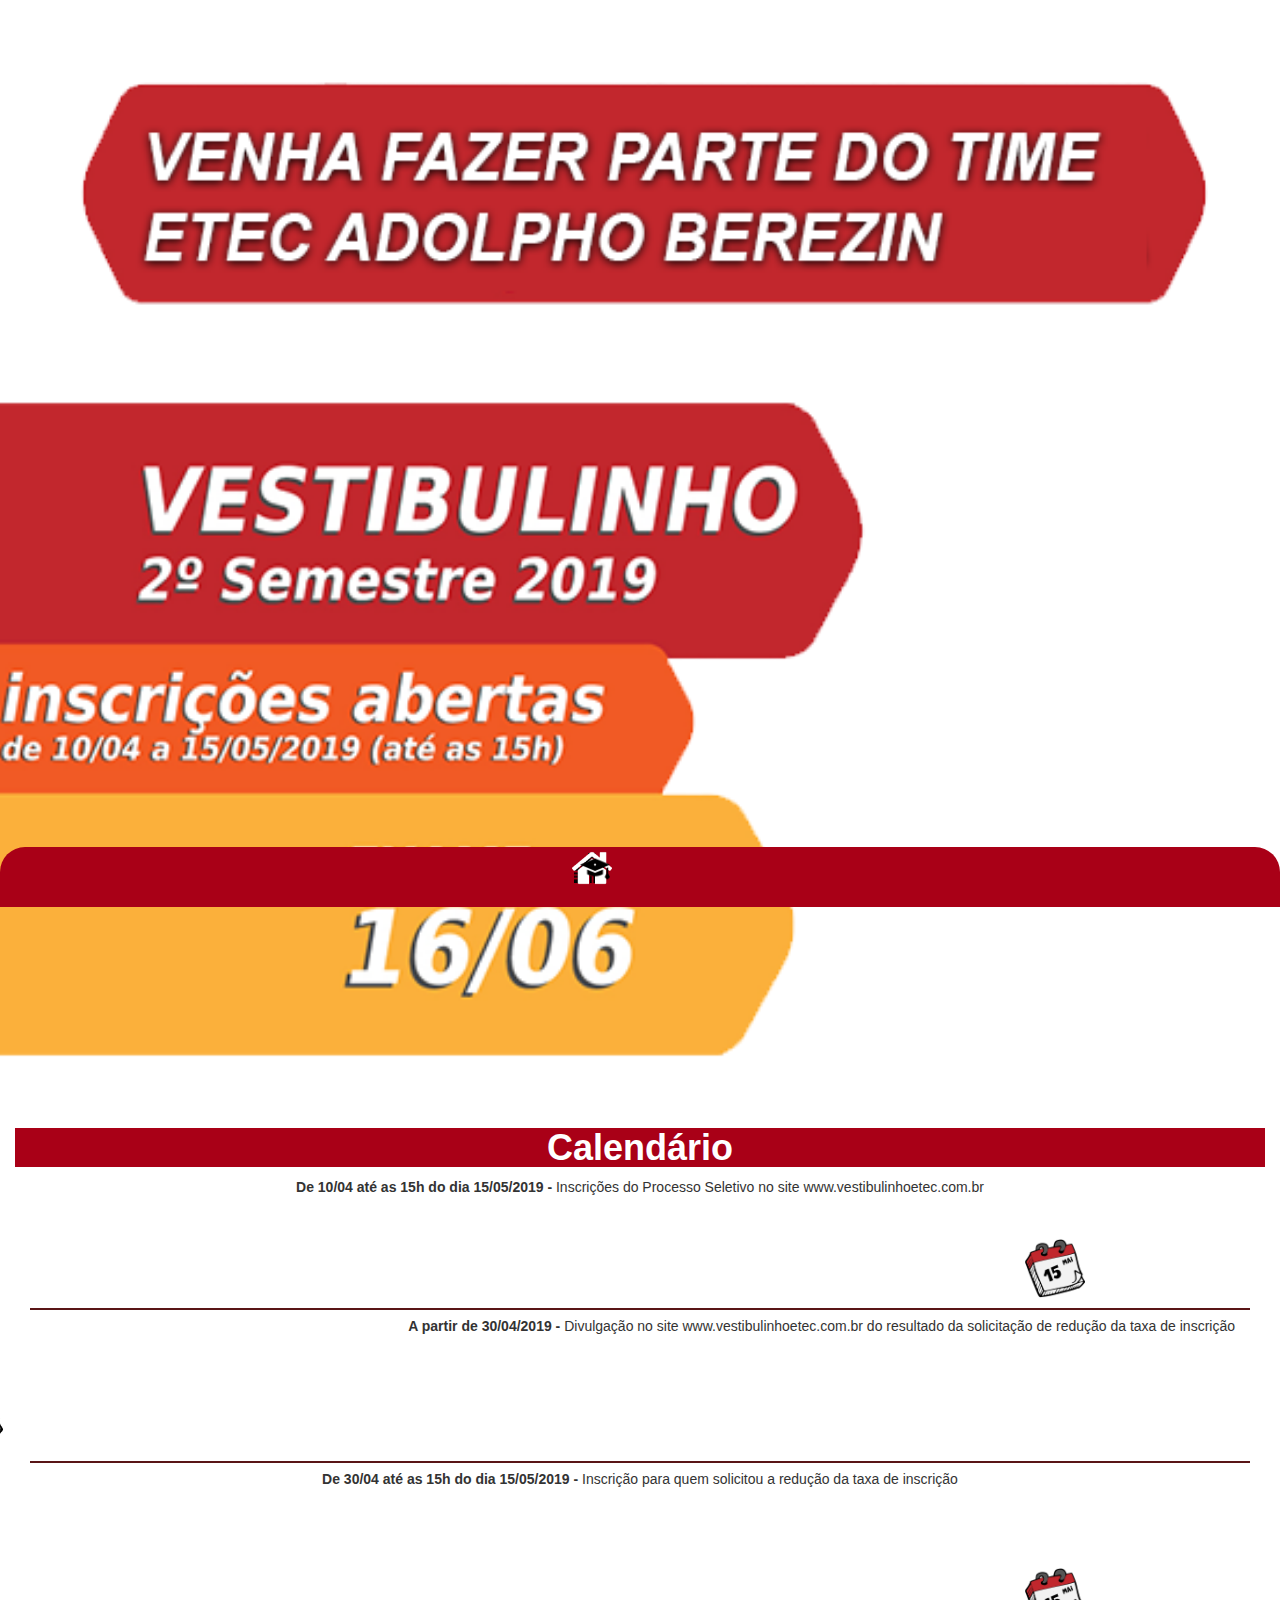
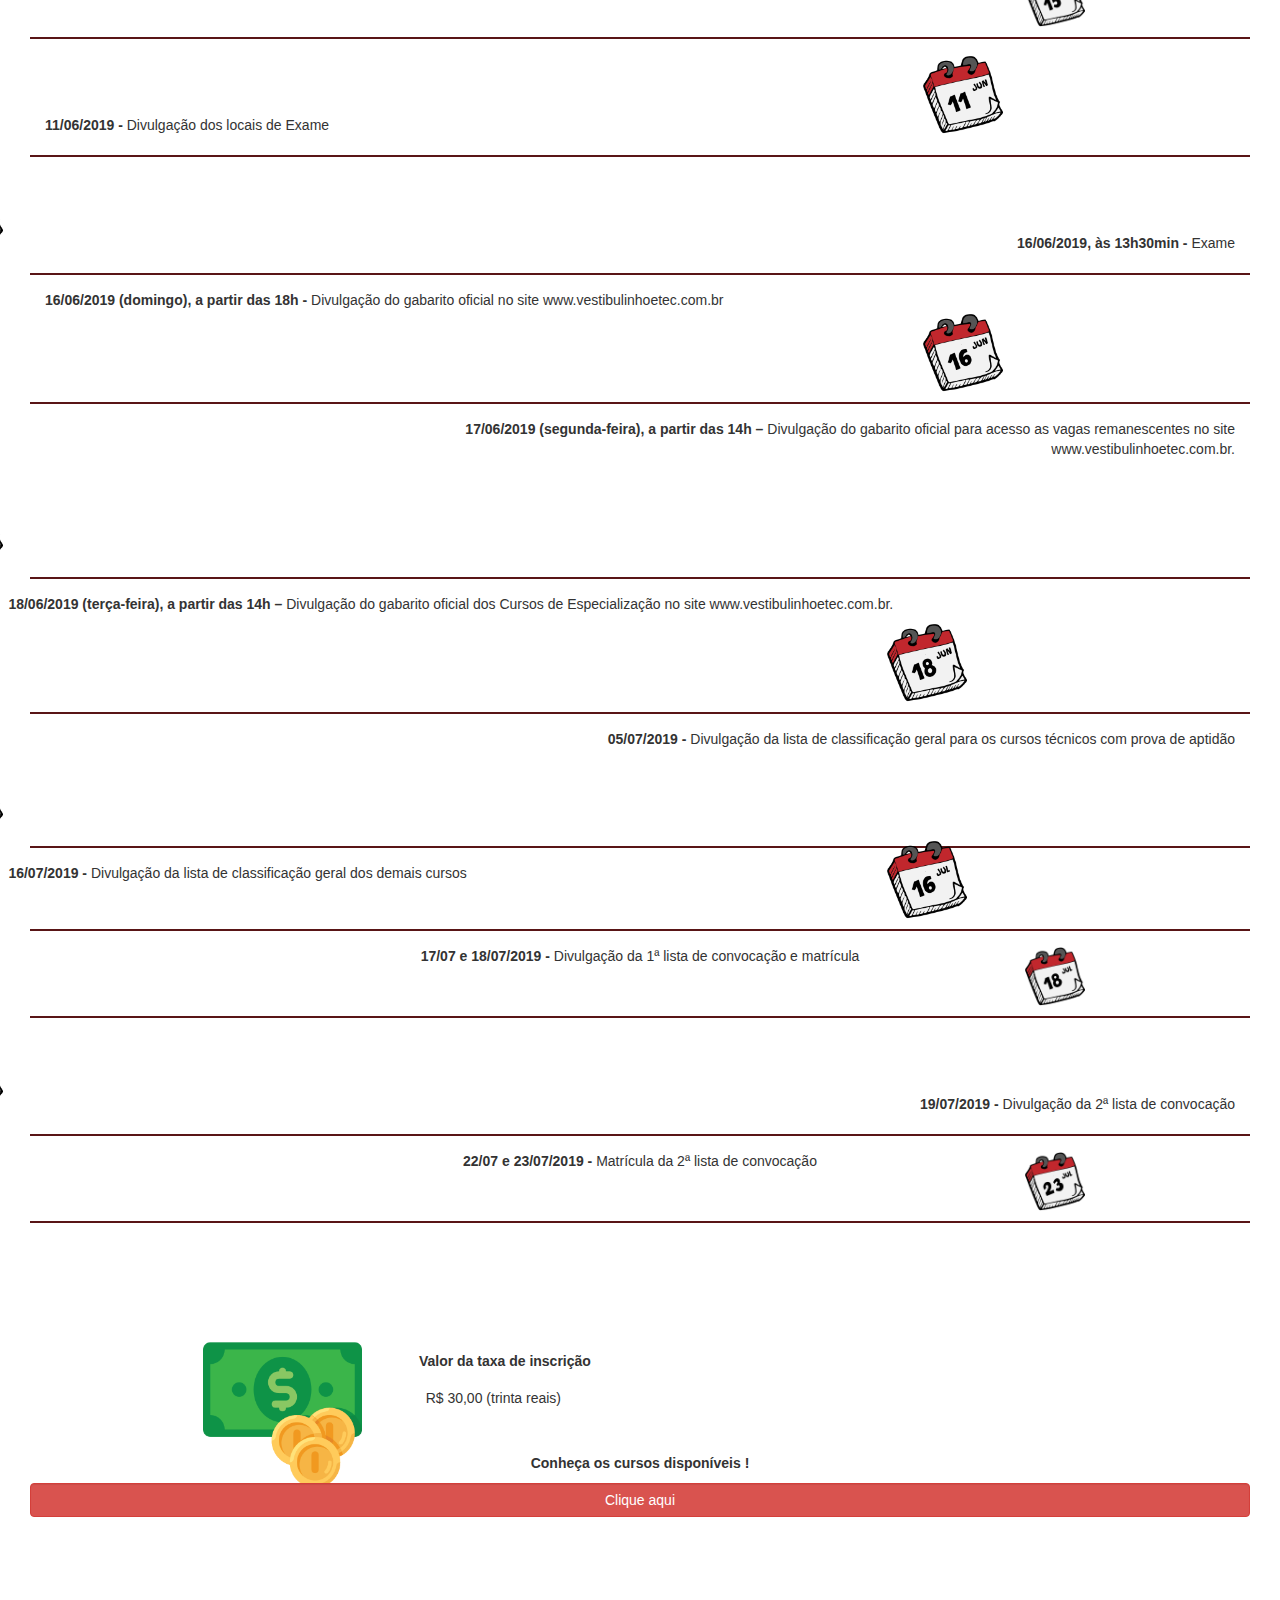
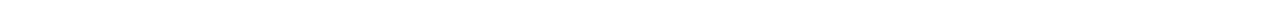
<file: www/index.html>
<!DOCTYPE HTML>
<html>
<head>
  <meta charset="utf-8">
  <meta name="viewport" content="width=device-width, initial-scale=1, maximum-scale=1, user-scalable=no">
  <meta http-equiv="Content-Security-Policy" content="default-src * data: gap: https://ssl.gstatic.com; style-src * 'unsafe-inline'; script-src * 'unsafe-inline' 'unsafe-eval'">
  <script src="components/loader.js"></script>
  <script src="lib/onsenui/js/onsenui.min.js"></script>

  <link rel="stylesheet" href="lib/onsenui/css/onsenui.css">

    <!-- Código Jquery -->
  <script src="components/jquery-3.3.1.min.js"></script>
  <script src="components/comandos.js"></script>

  <link rel="stylesheet" href="components/loader.css">

  <!-- CSS da aplicação -->
  <link rel="stylesheet" href="css/bootstrap.min.css">
  <link rel="stylesheet" href="css/style.css">

</head>
<body>
    <div class="navbar navbar-expand-lg navbar-dark bg-dark fixed-bottom" id="menu" data-container="menu">
      <div class="row">
        <div class="col-xs-12">
          <ul>
            <li><a href="#.html"><img src="imagens/high-school.png" style="width: 30px; margin-top: -2%; margin-left: -11%;" id="liescola"></a></li>
            <li><a href="#.html"><img src="imagens/home.png" style="width: 40px; margin-top: -2%; margin-left: -11%;" id="lihome"></a></li>
            <li><a href="#.html"><img src="imagens/graduation.png" style="width: 30px; margin-top: -2%; margin-left: -11%;" id="licursos"></a></li>
          </ul>
        </div>
      </div>
    </div>

  <div class="container-fluid" id="home">

    <img src="imagens/Banner3.png" style="width: 95%; margin-top: 0%; margin-left: 3%;">
    <img src="imagens/Banner1.png" style="width: 75%; margin-top: -10%; margin-left: -5%;">
    
    <div class="row">
      <div class="col-xs-12">

        <h1 style="text-align: center; font-weight: bold; background-color: #a90017; width: 100%; color: white; margin-top: -5%;">Calendário</h1>

        <div class="col-xs-12">
          <div class="col-xs-2" style="margin-left: -10%; margin-top: 5%;">
            <img src="calendarios/2.png" style="width: 60px;" alt="">
          </div>

          <div class="col-xs-8" style="text-align: center; margin-left: 10%;">
            <p><b>De 10/04 até as 15h do dia 15/05/2019 -</b> Inscrições do Processo Seletivo no site www.vestibulinhoetec.com.br</p>
          </div>

          <div class="col-xs-2" style="margin-left: -3%; margin-top: 5%;">
            <img src="calendarios/3.png" style="width: 60px;" alt="">
          </div>
        </div>
        
        <div class="col-xs-12">
          <hr style="height:2px; border:none; color:#591516; background-color:#591516; margin-top: 10px; margin-bottom: 6px;">
        </div>

        <div class="col-xs-12">
          <div class="col-xs-3" style="margin-left: -10%;">
            <img src="calendarios/13.png" style="width: 80px; margin-top: 20%;" alt="">
          </div>

          <div class="col-xs-9" style="text-align: right; margin-left: 10%;">
            <p><b>A partir de 30/04/2019 -</b> Divulgação no site www.vestibulinhoetec.com.br do resultado da solicitação de redução da taxa de inscrição</p>
          </div>
        </div>

        <div class="col-xs-12">
          <hr style="height:2px; border:none; color:#591516; background-color:#591516; margin-top: 10px; margin-bottom: 6px;">
        </div>

        <div class="col-xs-12">
          <div class="col-xs-2" style="margin-left: -10%; margin-top: 8%;">
            <img src="calendarios/13.png" style="width: 60px;" alt="">
          </div>

          <div class="col-xs-8" style="text-align: center; margin-left: 10%;">
            <p><b>De 30/04 até as 15h do dia 15/05/2019 -</b> Inscrição para quem solicitou a redução da taxa de inscrição</p>
          </div>

          <div class="col-xs-2" style="margin-left: -3%; margin-top: 8%;">
            <img src="calendarios/3.png" style="width: 60px;" alt="">
          </div>
        </div>

        <div class="col-xs-12">
          <hr style="height:2px; border:none; color:#591516; background-color:#591516; margin-top: 10px; margin-bottom: 15px;">
        </div>

        <div class="col-xs-12">
          <div class="col-xs-9" style="text-align: left; margin-top: 5%;">
            <p><b>11/06/2019 -</b> Divulgação dos locais de Exame</p>
          </div>

          <div class="col-xs-3" style="margin-left: -3%;">
            <img src="calendarios/14.png" style="width: 80px; margin-top: 0%;" alt="">
          </div>
        </div>
        
        <div class="col-xs-12">
          <hr style="height:2px; border:none; color:#591516; background-color:#591516; margin-top: 10px; margin-bottom: 15px;">
        </div>

        <div class="col-xs-12">
          <div class="col-xs-3" style="margin-left: -10%;">
            <img src="calendarios/4.png" style="width: 80px;" alt="">
          </div>

          <div class="col-xs-9" style="text-align: right; margin-left: 10%; margin-top: 5%;">
            <p><b>16/06/2019, às 13h30min -</b> Exame</p>
          </div>
        </div>

        <div class="col-xs-12">
          <hr style="height:2px; border:none; color:#591516; background-color:#591516; margin-top: 10px; margin-bottom: 15px;">
        </div>

        <div class="col-xs-12">
          <div class="col-xs-9" style="text-align: left;">
            <p><b>16/06/2019 (domingo), a partir das 18h -</b> Divulgação do gabarito oficial no site www.vestibulinhoetec.com.br</p>
          </div>

          <div class="col-xs-3" style="margin-left: -3%;">
            <img src="calendarios/4.png" style="width: 80px; margin-top: 8%;" alt="">
          </div>
        </div>

        <div class="col-xs-12">
          <hr style="height:2px; border:none; color:#591516; background-color:#591516; margin-top: 10px; margin-bottom: 15px;">
        </div>

        <div class="col-xs-12">
          <div class="col-xs-3" style="margin-left: -10%;">
            <img src="calendarios/6.png" style="width: 80px; margin-top: 25%;" alt="">
          </div>

          <div class="col-xs-9" style="text-align: right; margin-left: 10%;">
            <p><b>17/06/2019 (segunda-feira), a partir das 14h –</b> Divulgação do gabarito oficial para acesso as vagas remanescentes no site www.vestibulinhoetec.com.br.</p>
          </div>
        </div>

        <div class="col-xs-12">
          <hr style="height:2px; border:none; color:#591516; background-color:#591516; margin-top: 10px; margin-bottom: 15px;">
        </div>

        <div class="col-xs-12">
          <div class="col-xs-9" style="text-align: left; margin-left: -3%;">
            <p><b>18/06/2019 (terça-feira), a partir das 14h –</b> Divulgação do gabarito oficial dos Cursos de Especialização no site www.vestibulinhoetec.com.br.</p>
          </div>

          <div class="col-xs-3" style="margin-left: -3%;">
            <img src="calendarios/8.png" style="width: 80px; margin-top: 10%;" alt="">
          </div>
        </div>

        <div class="col-xs-12">
          <hr style="height:2px; border:none; color:#591516; background-color:#591516; margin-top: 10px; margin-bottom: 15px;">
        </div>

        <div class="col-xs-12">
          <div class="col-xs-3" style="margin-left: -10%;">
            <img src="calendarios/1.png" style="width: 80px; margin-top: 10%;" alt="">
          </div>

          <div class="col-xs-9" style="text-align: right; margin-left: 10%;">
            <p><b>05/07/2019 -</b> Divulgação da lista de classificação geral para os cursos técnicos com prova de aptidão</p>
          </div>
        </div>

        <div class="col-xs-12">
          <hr style="height:2px; border:none; color:#591516; background-color:#591516; margin-top: 10px; margin-bottom: 15px;">
        </div>

        <div class="col-xs-12">
          <div class="col-xs-9" style="text-align: left; margin-left: -3%;">
            <p><b>16/07/2019 -</b> Divulgação da lista de classificação geral dos demais cursos</p>
          </div>

          <div class="col-xs-3" style="margin-left: -3%; margin-top: -2%">
            <img src="calendarios/5.png" style="width: 80px;" alt="">
          </div>
        </div>

        <div class="col-xs-12">
          <hr style="height:2px; border:none; color:#591516; background-color:#591516; margin-top: 10px; margin-bottom: 15px;">
        </div>

        <div class="col-xs-12">
          <div class="col-xs-2" style="margin-left: -10%;">
            <img src="calendarios/7.png" style="width: 60px;" alt="">
          </div>

          <div class="col-xs-8" style="text-align: center; margin-left: 10%;">
            <p><b>17/07 e 18/07/2019 -</b> Divulgação da 1ª lista de convocação e matrícula</p>
          </div>

          <div class="col-xs-2" style="margin-left: -3%;">
            <img src="calendarios/9.png" style="width: 60px;" alt="">
          </div>
        </div>

        <div class="col-xs-12">
          <hr style="height:2px; border:none; color:#591516; background-color:#591516; margin-top: 10px; margin-bottom: 15px;">
        </div>

        <div class="col-xs-12">
          <div class="col-xs-3" style="margin-left: -10%;">
            <img src="calendarios/10.png" style="width: 80px;" alt="">
          </div>

          <div class="col-xs-9" style="text-align: right; margin-left: 10%; margin-top: 5%;">
            <p><b>19/07/2019 -</b> Divulgação da 2ª lista de convocação</p>
          </div>
        </div>

        <div class="col-xs-12">
          <hr style="height:2px; border:none; color:#591516; background-color:#591516; margin-top: 10px; margin-bottom: 15px;">
        </div>

        <div class="col-xs-12">
          <div class="col-xs-2" style="margin-left: -10%;">
            <img src="calendarios/11.png" style="width: 60px;" alt="">
          </div>

          <div class="col-xs-8" style="text-align: center; margin-left: 10%;">
            <p><b>22/07 e 23/07/2019 -</b> Matrícula da 2ª lista de convocação</p>
          </div>

          <div class="col-xs-2" style="margin-left: -3%;">
            <img src="calendarios/12.png" style="width: 60px;" alt="">
          </div>
        </div>

        <div class="col-xs-12">
          <hr style="height:2px; border:none; color:#591516; background-color:#591516; margin-top: 10px; margin-bottom: 6px;">
        </div>

        <div style="margin-top: -25px; margin-left: 15%;">
            <img src="imagens/money.png" style="width: 15%; margin-top: 10%;" alt="">
            <b style="margin-left: 5%;">Valor da taxa de inscrição</b>
            <p style="margin-bottom: 45px; margin-left: 21%; margin-top: -10%;">R$ 30,00 (trinta reais)</p>
        </div>

      </div>
    </div>

    <div class="col-xs-12" style="margin-bottom: 90px;">
      <p style="text-align: center;"><b>Conheça os cursos disponíveis !</b></p>
        <button class="form-control btn btn-danger" id="licursos">Clique aqui</button>
    </div>
  </div>




<!-- -------------------------------------------------------------------------------------------------------------- --> 

  <div class="container" id="cursos2">

    <img src="imagens/banner2.png" style="width: 100%; margin-bottom: 50px;">

    <div class="row">
      <div class="col-xs-12">

        <center>
          <b>Se preferir...</b>
          <a href="index1.html"><button class="form-control btn btn-danger" style="width: 80%; margin-top: 5%; margin-bottom: 10%;" id="teste">Teste Vocacional</button></a>
        </center>

        <h2>Desenvolvimento de Sistemas</h2>

        <div class="container" id="cursoDS">
          <div class="row">
            <div class="col-xs-12">
              <img src="icones/ds.png" alt="Administração" class="imagem">
            </div>
          </div>

          <!--Texto Curso!-->
          <div class="row quadroTexto2">
            <div class="col-xs-12">
              <p><b>Desenvolvimento de Sistemas:</b> O TÉCNICO EM DESENVOLVIMENTO DE SISTEMAS é o profissional que analisa e projeta sistemas. Constrói, documenta, realiza testes e mantém sistemas de informação. Utiliza ambientes de desenvolvimento e linguagens de programação específica. Modela, implementa e mantém bancos de dados.
              </p>
              <p>
                <b>Duração:</b> 1 ano e 6 meses.
              </p>
              <p><b>Mercado de Trabalho:</b> indústrias em geral, estabelecimentos comerciais, órgãos públicos municipais, estaduais e federais.</p>
            </div>
          </div>
        </div>
          
<!-- ---------------------------------------------------------------------------------------------------------------- -->

        <div class="container" id="cursoED">
          <div class="row">
            <div class="col-xs-12">

              <h2>Edificações</h2>

              <img src="icones/ed.png" alt="Administração" class="imagem">
            </div>
          </div>

          <!--Texto Curso!-->
          <div class="row quadroTexto2">
            <div class="col-xs-12">
              <p><b>Edificações:</b> O Técnico em Edificações é o profissional que executa atividades específicas da área de Construção Civil, tais como concepção de projetos, planejamento e orçamento de obras, supervisão da execução de diferentes etapas do processo construtivo, realização do controle tecnológico de materiais e do solo e levantamentos topográficos e planialtimétricos, com senso crítico e analítico, espírito de liderança, capacidade organizacional, visão sistêmica e consciência da responsabilidade social, inerente à sua profissão.</p>
              <p>
                <b>Duração:</b> 1 ano e 6 meses.
              </p>
              <p>
                <b>Mercado de Trabalho:</b> empresas de Construção Civil, públicas ou privadas.
              </p>
            </div>
          </div>
        </div>

<!-- --------------------------------------------------------------------------------------------------------------- -->          
        <div class="container" id="cursoEnfermagem">
          <div class="row">
            <div class="col-xs-12">

              <h2>Enfermagem</h2>

              <img src="icones/enfermagem.png" alt="Administração" class="imagem">
            </div>
          </div>

          <!--Texto Curso!-->
          <div class="row quadroTexto2">
            <div class="col-xs-12">
              <p><b>Enfermagem:</b> O Técnico em Enfermagem é o profissional que, tendo o exercício regulamentado por lei, integra uma equipe e desenvolve, sob a supervisão de enfermeiro, ações de promoção, prevenção, recuperação e reabilitação referenciadas nas necessidades de saúde individuais e coletivas, determinadas pelos processos geradores de saúde e doença.</p>
              <p>
                <b>Duração:</b> 2 anos.
              </p>
              <p>
                <b>Mercado de Trabalho:</b> instituições de saúde pública ou privada, em domicílio, em sindicatos, em empresas, em associações, em escolas, em creches, em clubes, entre outros.
              </p>
            </div>
          </div>
        </div>

<!-- --------------------------------------------------------------------------------------------------------------- -->       
        <div class="container" id="cursoManu">
          <div class="row">
            <div class="col-xs-12">

              <h2>Manutenção</h2>

              <img src="icones/manu.png" alt="Administração" class="imagem">
            </div>
          </div>

          <!--Texto Curso!-->
          <div class="row quadroTexto2">
            <div class="col-xs-12">
              <p><b>Manutenção:</b> O Técnico em Manutenção e Suporte em Informática é o profissional que realiza manutenção preventiva e corretiva de equipamentos de informática, identificando os principais componentes de um computador e suas funcionalidades. Identifica as arquiteturas de rede e analisa meios físicos, dispositivos e padrões de comunicação. Avalia a necessidade de substituição ou mesmo atualização tecnológica dos componentes de redes. Instala, configura e desinstala programas básicos, utilitários e aplicativos. Realiza procedimentos de becape e recuperação de dados.</p>
              <p>
                <b>Duração:</b> 1 ano e 6 meses.
              </p>
              <p>
                <b>Mercado de Trabalho:</b> Instituições públicas, privadas e do terceiro setor que demandem suporte e manutenção de informática ou na prestação autônoma de serviços.
              </p>
            </div>
          </div>
        </div>

<!-- --------------------------------------------------------------------------------------------------------------- -->        
        <div class="container" id="cursoTurismo">
          <div class="row">
            <div class="col-xs-12">

              <h2>Turismo</h2>

              <img src="icones/turismo.png" alt="Administração" class="imagem">
            </div>
          </div>

          <!--Texto Curso!-->
          <div class="row quadroTexto2">
            <div class="col-xs-12">
              <p><b>Turismo: </b>O Técnico em Turismo Receptivo é o profissional que recebe / acolhe o turista em agências de turismo, meios de hospedagem, restaurantes e empresas organizadoras de eventos. Organiza roteiros históricos, culturais e educativos, assim como desenvolve atividades inerentes a arte da hospitalidade. Presta informações, assistência e orientação técnica ao turista.</p>
              <p>
                <b>Duração:</b> 1 ano e 6 meses.
              </p>
              <p>
                <b>Mercado de Trabalho:</b> hotéis, restaurantes, bares, buffets, agências de viagem, operadoras turísticas, aeroportos, postos de informações turísticas, parques, camping e eventos
              </p>
            </div>
          </div>
        </div>

<!-- -------------------------------------------------------------------------------------------------------------- -->         
        <div class="container" id="cursoAdm">
          <div class="row">
            <div class="col-xs-12">

              <h2>Administração</h2>

              <img src="icones/adm.png" alt="Administração" class="imagem">
            </div>
          </div>

          <!--Texto Curso!-->
          <div class="row quadroTexto2">
            <div class="col-xs-12">
              <p><b>Administração:</b> O Técnico em Administração é o profissional que controla a rotina administrativa das empresas. Colabora nos planejamentos estratégico, tático e operacional. Realiza atividades em recursos humanos e intermedeia mão-de-obra para colocação e para recolocação profissional. Atua na área de compras; auxilia no setor contábil e assessora a área de Vendas. Intercambia mercadorias e serviços e executa atividades nas áreas fiscal e financeira.
              </p>
              <p>
              <b>Duração: 1 ano e 6 meses.</b>
              </p>
              <p>
              <b>Mercado de Trabalho:</b> áreas da Indústria, Comércio, Prestação de Serviços, em empresas em geral de pequeno e médio portes.
              </p>
            </div>
          </div>

        <!--Botão Redirecionamento!-->
          <div class="row quadroBotao">
            <div class="col-xs-12">
              <label type="button" class="btn btn-danger" id="insc" style="color: black; background-color: white; border-style: solid; border-width: 1px; border-color: black;">Inscreva-se!</label>
            </div>
          </div>

          <div class="row quadroBotao" style="margin-bottom: 70px;">
            <div class="col-xs-12">
              <label type="button" class="btn btn-danger" id="insc2" style="color: black; background-color: white; border-style: solid; border-width: 1px; border-color: black;">Fechar</label>
            </div>
          </div>

          <iframe src="https://www.vestibulinhoetec.com.br/candidato/dados-acesso.asp" width="100%;" height="450" frameborder="0" style="border:0" allowfullscreen id="frame"></iframe>
        </div>

      </div>
    </div>
  </div>


<!-- ------------------------------------------------------------------------------------------------------------- -->

<div class="container" id="cursos">

    <h1 id="txt">Curso ideal para você !</h1>

    <div class="row">
      <div class="col-xs-12">

        <h2>Desenvolvimento de Sistemas</h2>

        <div class="container" id="cursoDS">
          <div class="row">
            <div class="col-xs-12">
              <img src="icones/ds.png" alt="Administração" class="imagem">
            </div>
          </div>

          <!--Texto Curso!-->
          <div class="row quadroTexto">
            <div class="col-xs-12">
              <p>Você tem chances de ser um grande profissional da área de T.I (Tecnologia da Informação), com esforço, calma e determinação, seu futuro está certo dentro do curso de Desenvolvimento de Sistema. Venha fazer parte do nosso time.</p>
            </div>
          </div>
        </div>
          
<!-- ---------------------------------------------------------------------------------------------------------------- -->

        <div class="container" id="cursoED">
          <div class="row">
            <div class="col-xs-12">

              <h2>Edificações</h2>

              <img src="icones/ed.png" alt="Administração" class="imagem">
            </div>
          </div>

          <!--Texto Curso!-->
          <div class="row quadroTexto">
            <div class="col-xs-12">
              <p>Você tem chances de se tornar um bom profissional da área de edificações. Com esforço, calma e determinação, seu futuro está garantido dentro do curso técnico de Edificações. Venha fazer parte do nosso time.</p>
            </div>
          </div>
        </div>

<!-- --------------------------------------------------------------------------------------------------------------- -->          
        <div class="container" id="cursoEnfermagem">
          <div class="row">
            <div class="col-xs-12">

              <h2>Enfermagem</h2>

              <img src="icones/enfermagem.png" alt="Administração" class="imagem">
            </div>
          </div>

          <!--Texto Curso!-->
          <div class="row quadroTexto">
            <div class="col-xs-12">
              <p>Você tem chances de se tornar um bom profissional da área da saúde. Com esforço, calma e determinação, seu futuro está garantido dentro do curso técnico de Enfermagem. Venha fazer parte do nosso time.</p>
            </div>
          </div>
        </div>

<!-- --------------------------------------------------------------------------------------------------------------- -->       
        <div class="container" id="cursoManu">
          <div class="row">
            <div class="col-xs-12">

              <h2>Manutenção</h2>

              <img src="icones/manu.png" alt="Administração" class="imagem">
            </div>
          </div>

          <!--Texto Curso!-->
          <div class="row quadroTexto">
            <div class="col-xs-12">
              <p>Você tem chances de se tornar um bom profissional da área de manutenção e suporte em informática. Com esforço, calma e determinação, seu futuro está garantido dentro do curso técnico de Manutenção e Suporte em Informática. Venha fazer parte do nosso time.</p>
            </div>
          </div>
        </div>

<!-- --------------------------------------------------------------------------------------------------------------- -->        
        <div class="container" id="cursoTurismo">
          <div class="row">
            <div class="col-xs-12">

              <h2>Turismo</h2>

              <img src="icones/turismo.png" alt="Administração" class="imagem">
            </div>
          </div>

          <!--Texto Curso!-->
          <div class="row quadroTexto">
            <div class="col-xs-12">
              <p>Você tem chances de se tornar um bom profissional da área turística regional. Com esforço, calma e determinação, seu futuro está garantido dentro do curso técnico de Turismo. Venha fazer parte do nosso time.</p>
            </div>
          </div>
        </div>

<!-- -------------------------------------------------------------------------------------------------------------- -->         
        <div class="container" id="cursoAdm">
          <div class="row">
            <div class="col-xs-12">

              <h2>Administração</h2>

              <img src="icones/adm.png" alt="Administração" class="imagem">
            </div>
          </div>

          <!--Texto Curso!-->
          <div class="row quadroTexto">
            <div class="col-xs-12">
              <p>Você tem chances de se tornar um bom profissional da área administrativa. Com esforço, calma e determinação, seu futuro está garantido dentro do curso técnico de Administração. Venha fazer parte do nosso time.</p>
            </div>
          </div>

        <!--Botão Redirecionamento!-->
          <div class="row quadroBotao">
            <div class="col-xs-12">
              <label type="button" class="btn btn-danger" id="insc" style="color: black; background-color: white; border-style: solid; border-width: 1px; border-color: black;">Inscreva-se!</label>
            </div>
          </div>

          <div class="row quadroBotao" style="margin-bottom: 70px;">
            <div class="col-xs-12">
              <label type="button" class="btn btn-danger" id="insc2" style="color: black; background-color: white; border-style: solid; border-width: 1px; border-color: black;">Fechar</label>
            </div>
          </div>

          <iframe src="https://www.vestibulinhoetec.com.br/candidato/dados-acesso.asp" width="100%;" height="450" frameborder="0" style="border:0" allowfullscreen id="frame"></iframe>
        </div>

      </div>
    </div>
  </div>

  <!-- -------------------------------------------------------------------------------------------------------------- -->

  <div class="container" id="escola">

    <img src="imagens/logoab.png" style="margin-top: 10%; width: 100%">

    <div class="row">
      <div class="col-xs-12"> 
        <h2>Informações: Adolpho Berezin</h2>
        <p>Diante dos maiores nomes da baixada santista nos anos 90, a Escola Técnica Estadual de Mongaguá, fundada em 1993, recebe esse nome em homenagem ao seu patrono: Dr. Adolpho Berezin.</p>

        <p>Adolpho Berezin foi fundador, sócio veterano e presidente do Rotary Club São Paulo – Bom Retiro. Em reconhecimento aos significantes serviços sociais nesta entidade, recebeu do Rotary Club Internacional a Medalha “Paul Harris Fellow”, honraria entregue àqueles que mais se destacam filantropicamente.</p>

        <p>Faleceu aos 63 anos no dia 20 de julho de 1990. Em 1993 a Escola Técnica Estadual de Mongaguá passou a se chamar ETE “ADOLPHO BEREZIN”, uma homenagem àquele que além de desempenhar importante papel social, havia doado em vida o terreno para a instalação da escola.</p>

        <p>A ETEC AB localiza-se na Av. Monteiro Lobato, nº 8000, no Balneário Jussara.</p>
      </div>
    </div>

    <iframe src="https://www.google.com/maps/embed?pb=!1m18!1m12!1m3!1d3641.4112943625023!2d-46.68087268474137!3d-24.122189984407427!2m3!1f0!2f0!3f0!3m2!1i1024!2i768!4f13.1!3m3!1m2!1s0x94ce27e8f7751d31%3A0x6382eb95def97024!2sEtec+Adolpho+Berezin!5e0!3m2!1spt-BR!2sbr!4v1556261260279!5m2!1spt-BR!2sbr" width="100%;" height="450" frameborder="0" style="border:0" allowfullscreen style="margin-top: -10%;"></iframe>

    <div class="col-xs-12">
      <hr style="height:2px; border:none; color:#591516; background-color:#591516; margin-top: 35px;">
    </div>

    <img src="imagens/logocps.png" style="margin-top: 10%; width: 80%; margin-left: 10%;">

    <div class="row" style="margin-bottom: 90px;">
      <div class="col-xs-12"> 
        <h2>Centro Paula Souza</h2>
        <p>O Centro Paula Souza é uma autarquia do Governo do Estado de São Paulo, vinculada à Secretaria de Desenvolvimento Econômico, Ciência, Tecnologia e Inovação (SDECTI). Presente em aproximadamente 300 municípios, a instituição administra 221 Escolas Técnicas (Etecs) e 68 Faculdades de Tecnologia (Fatecs) estaduais, ultrapassando o número de 290 mil alunos em cursos técnicos de nível médio e superiores tecnológicos.</p>

        <p>A instituição foi criada pelo decreto-lei de 6 de outubro de 1969, na gestão do governador Roberto Costa de Abreu Sodré (1967 – 1971), como resultado de um grupo de trabalho para avaliar a viabilidade de implantação gradativa de uma rede de cursos superiores de tecnologia com duração de dois e três anos.</p>

        <p>Em 1970, começou a operar com o nome de Centro Estadual de Educação Tecnológica de São Paulo (CEET), com três cursos na área de Construção Civil (Movimento de Terra e Pavimentação, Construção de Obras Hidráulicas e Construção de Edifícios) e dois na área de Mecânica (Desenhista Projetista e Oficinas). Era o início das Faculdades de Tecnologia do Estado. As duas primeiras foram instaladas nos municípios de Sorocaba e São Paulo.</p>

        <p>A trajetória do Centro Paula Souza vai além de seus 45 anos de fundação. Sua memória mistura-se com a história centenária do ensino profissional público em São Paulo. Em 1969, o órgão nasceu com a missão de organizar os primeiros cursos superiores de tecnologia, mas no decorrer das décadas, acabou englobando também a educação profissional do estado em nível médio, absorvendo unidades já existentes e construindo novas Etecs e Fatecs para expandir o ensino profissional a todas as regiões do Estado.</p>
      </div>
    </div>
  </div>




  <div class="container" id="quiz">
    <label class="container quadroPergunta"> <h3>Pergunta 1:</h3>
    <p>Você gosta de utilizar a lógica na resolução de problemas</p>
  <input type="checkbox" name="P" value="D" class="p" id="askDS">
  <span class="checkmark"></span>
  </label>

  <label class="container quadroPergunta"> <h3>Pergunta 2: </h3>
    <p>Você gosta de obras arquitetônicas </p>
  <input type="checkbox" name="P" value="D" class="p" id="askED">
  <span class="checkmark"></span>
  </label>

  <label class="container quadroPergunta"> <h3>Pergunta 3:</h3>
     <p>Você gosta de cuidar de pessoas </p>
  <input type="checkbox" name="P" value="D" class="p" id="askENF">
  <span class="checkmark"></span>
  </label>

  <label class="container quadroPergunta"> <h3>Pergunta 4: </h3>
    <p>Você gosta de viagens </p>
  <input type="checkbox" name="P" value="D" class="p" id="askTR">
  <span class="checkmark"></span>
  </label>

  <label class="container quadroPergunta"> <h3> Pergunta 5:</h3>
     <p>Você se interessa pela parte técnica de um computador </p>
  <input type="checkbox" name="P" value="D" class="p" id="askMN">
  <span class="checkmark"></span>
  </label>

   <!--input que mostra se o radio ta on ou off e quantas vezes foi selecionado-->

   <!-- <input type="text" id="work" class="form-control" readonly> -->

   <!--Botao que reridiciona pra outra pag-->
   <center>
   <button class="myButton" id="butao" onclick="location.href = 'index2.html';" value="submit">Prosseguir</button>
   
   </center>
  </div>

  <div class="container" id="quiz2">
    <div class="row">
      <div class="col-xs-12"> 
        <div class="container">

          <h2>Teste Vocacional</h2>

          <div class="col-xs-12">
            <input type="checkbox" id="ask">
            <label class="container quadroPergunta">Pergunta 6: Você gosta de administrar negócios </label>
          </div>

          <div class="col-xs-12">
            <input type="checkbox" id="ask">
            <label class="container quadroPergunta">Pergunta 7: Você gosta de criar soluções para problemas relacionados à área de TI </label>
          </div>

          <div class="col-xs-12">
            <input type="checkbox" id="ask">
            <label class="container quadroPergunta">Pergunta 8: Você gosta de geometria </label>
          </div>

          <div class="col-xs-12">
            <input type="checkbox" id="ask">
            <label class="container quadroPergunta">Pergunta 9: Você gosta de cuidar pessoas que necessitam de cuidados especiais </label>
          </div>

          <div class="col-xs-12">
            <input type="checkbox" id="ask">
            <label class="container quadroPergunta">Pergunta 10: Você sabe formatar um computador </label>
          </div>
          

          <img src="barra/p2.png" style="width: 100%;">

          <button class="form-control myButton btn btn-danger btn-block" id="butao2" style="margin-top: 10%;">Prosseguir</button>

        </div>
      </div>
    </div>
  </div>

  <div class="container" id="quiz3">
    <div class="row">
      <div class="col-xs-12"> 
        <div class="container">

          <h2>Teste Vocacional</h2>

          <div class="col-xs-12">
            <input type="checkbox" id="ask">
            <label class="container quadroPergunta">Pergunta 11: Você gosta de lidar com problemas financeiros </label>
          </div>

          <div class="col-xs-12">
            <input type="checkbox" id="ask">
            <label class="container quadroPergunta">Pergunta 12: Você tem facilidade em projetos artísticos</label>
          </div>

          <div class="col-xs-12">
            <input type="checkbox" id="ask">
            <label class="container quadroPergunta">Pergunta 13: Você é atencioso as pessoas </label>
          </div>

          <div class="col-xs-12">
            <input type="checkbox" id="ask">
            <label class="container quadroPergunta">Pergunta 14: Você gosta de decorações</label>
          </div>

          <div class="col-xs-12">
            <input type="checkbox" id="ask">
            <label class="container quadroPergunta">Pergunta 15: Você gosta de eletrônica</label>
          </div>
          

          <img src="barra/p3.png" style="width: 100%;">

          <button class="form-control myButton btn btn-danger btn-block" id="butao3" style="margin-top: 10%;">Prosseguir</button>

        </div>
      </div>
    </div>
  </div>

  <div class="container" id="quiz4">
    <div class="row">
      <div class="col-xs-12"> 
        <div class="container">

          <h2>Teste Vocacional</h2>

          <div class="col-xs-12">
            <input type="checkbox" id="ask">
            <label class="container quadroPergunta">Pergunta 16: Você gosta de lidar com pessoas </label>
          </div>

          <div class="col-xs-12">
            <input type="checkbox" id="ask">
            <label class="container quadroPergunta">Pergunta 17: Você tem facilidade em utilizar softwares diversos</label>
          </div>

          <div class="col-xs-12">
            <input type="checkbox" id="ask">
            <label class="container quadroPergunta">Pergunta 18: Você gostaria de criar algo para melhorar a arquitetura da sua cidade</label>
          </div>

          <div class="col-xs-12">
            <input type="checkbox" id="ask">
            <label class="container quadroPergunta">Pergunta 19: Você tem familiaridade em reconhecer sintomas</label>
          </div>

          <div class="col-xs-12">
            <input type="checkbox" id="ask">
            <label class="container quadroPergunta">Pergunta 20: Você é comunicativo </label>
          </div>
          

          <img src="barra/p4.png" style="width: 100%;">

          <button class="form-control myButton btn btn-danger btn-block" id="butao4" style="margin-top: 10%;">Prosseguir</button>

        </div>
      </div>
    </div>
  </div>

  <div class="container" id="quiz5">
    <div class="row">
      <div class="col-xs-12"> 
        <div class="container">

          <h2 style="margin-top: 50%">Teste Vocacional</h2>

          <img src="barra/p4.png" style="width: 100%;">

          <button class="form-control myButton btn btn-danger btn-block" id="butao5" style="margin-top: 10%;">Finalizar</button>

        </div>
      </div>
    </div>
  </div>
</body>
</html>
</file>
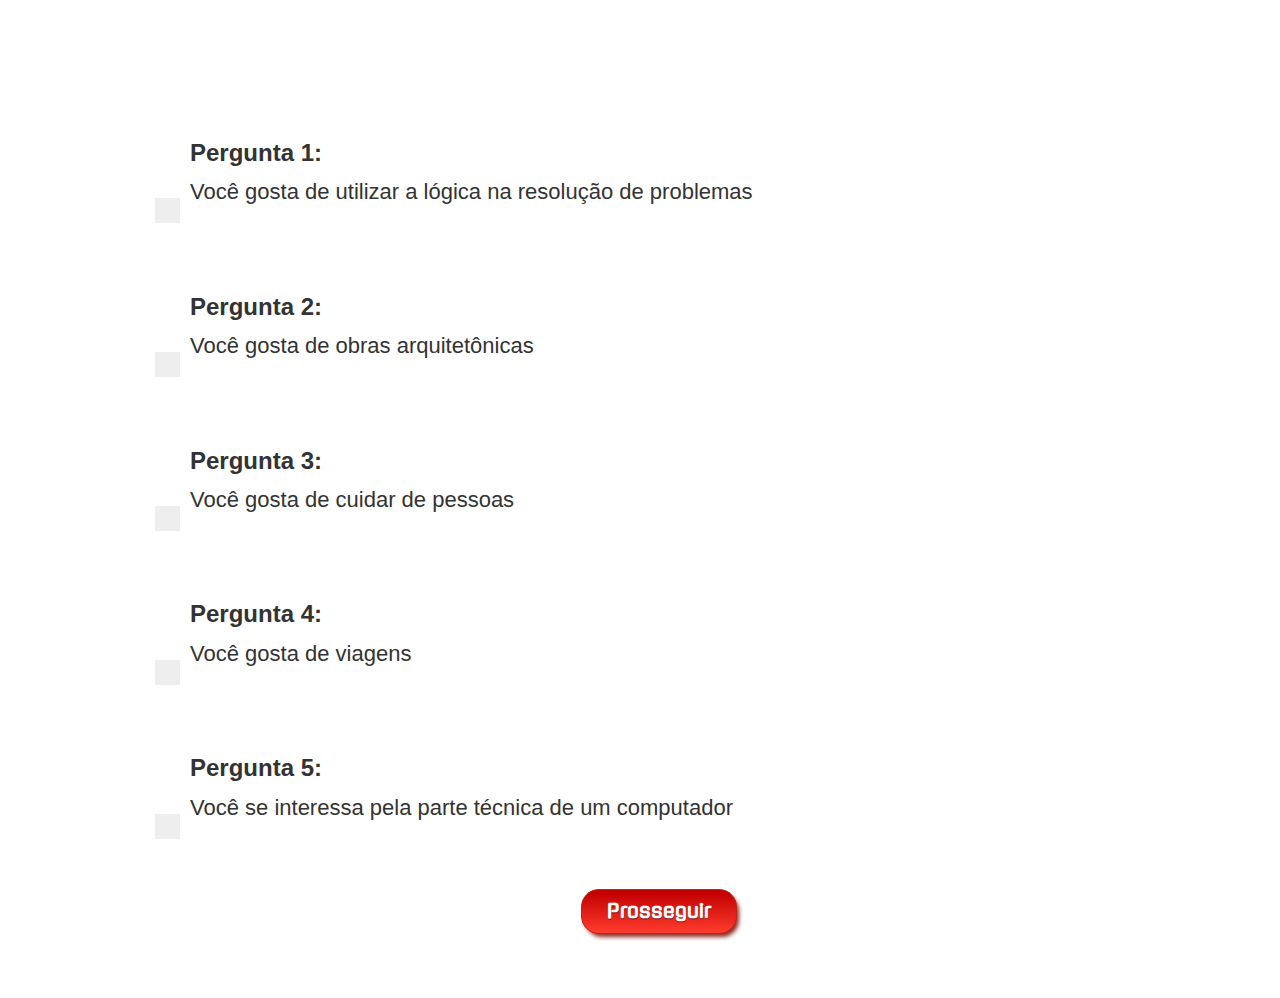
<file: www/index1.html>
<!DOCTYPE HTML>
<html>
<head>
  <meta charset="utf-8">
  <meta name="viewport" content="width=device-width, initial-scale=1, maximum-scale=1, user-scalable=no">
  <meta http-equiv="Content-Security-Policy" content="default-src * data: gap: https://ssl.gstatic.com; style-src * 'unsafe-inline'; script-src * 'unsafe-inline' 'unsafe-eval'">
  <script src="components/loader.js"></script>
  <script src="lib/onsenui/js/onsenui.min.js"></script>
  <script src="components/jquery-3.4.0.min.js"></script>
  <script src="components/formControl.js"></script>

  <link rel="stylesheet" href="components/loader.css">
  <link rel="stylesheet" href="lib/onsenui/css/onsenui.css">
  <link rel="stylesheet" href="css/style.css">
  <link rel="stylesheet" href="css/bootstrap.min.css">
  <link rel="stylesheet" href="css/estiloPerguntas.css">

  <link href="https://fonts.googleapis.com/css?family=Gugi" rel="stylesheet">


</head>
<body>
<div class="container">
  <label class="container quadroPergunta"> <h3>Pergunta 1:</h3>
    <p>Você gosta de utilizar a lógica na resolução de problemas</p>
  <input type="checkbox" id="askDS">
  <span class="checkmark"></span>
  </label>

  <label class="container quadroPergunta"> <h3>Pergunta 2: </h3>
    <p>Você gosta de obras arquitetônicas </p>
  <input type="checkbox" id="askED">
  <span class="checkmark"></span>
  </label>

  <label class="container quadroPergunta"> <h3>Pergunta 3:</h3>
     <p>Você gosta de cuidar de pessoas </p>
  <input type="checkbox" id="askENF">
  <span class="checkmark"></span>
  </label>

  <label class="container quadroPergunta"> <h3>Pergunta 4: </h3>
    <p>Você gosta de viagens </p>
  <input type="checkbox" id="askTR">
  <span class="checkmark"></span>
  </label>

  <label class="container quadroPergunta"> <h3> Pergunta 5:</h3>
     <p>Você se interessa pela parte técnica de um computador </p>
  <input type="checkbox" id="askMN">
  <span class="checkmark"></span>
  </label>

   <!--input que mostra se o radio ta on ou off e quantas vezes foi selecionado-->

   <!-- <input type="text" id="work" class="form-control" readonly> -->

   <!--Botao que reridiciona pra outra pag-->
   <center>
   <button class="myButton" id="butao" onclick="location.href = 'index2.html';" value="submit">Prosseguir</button>
   
   </center>
</div>

</body>

</html>
</file>
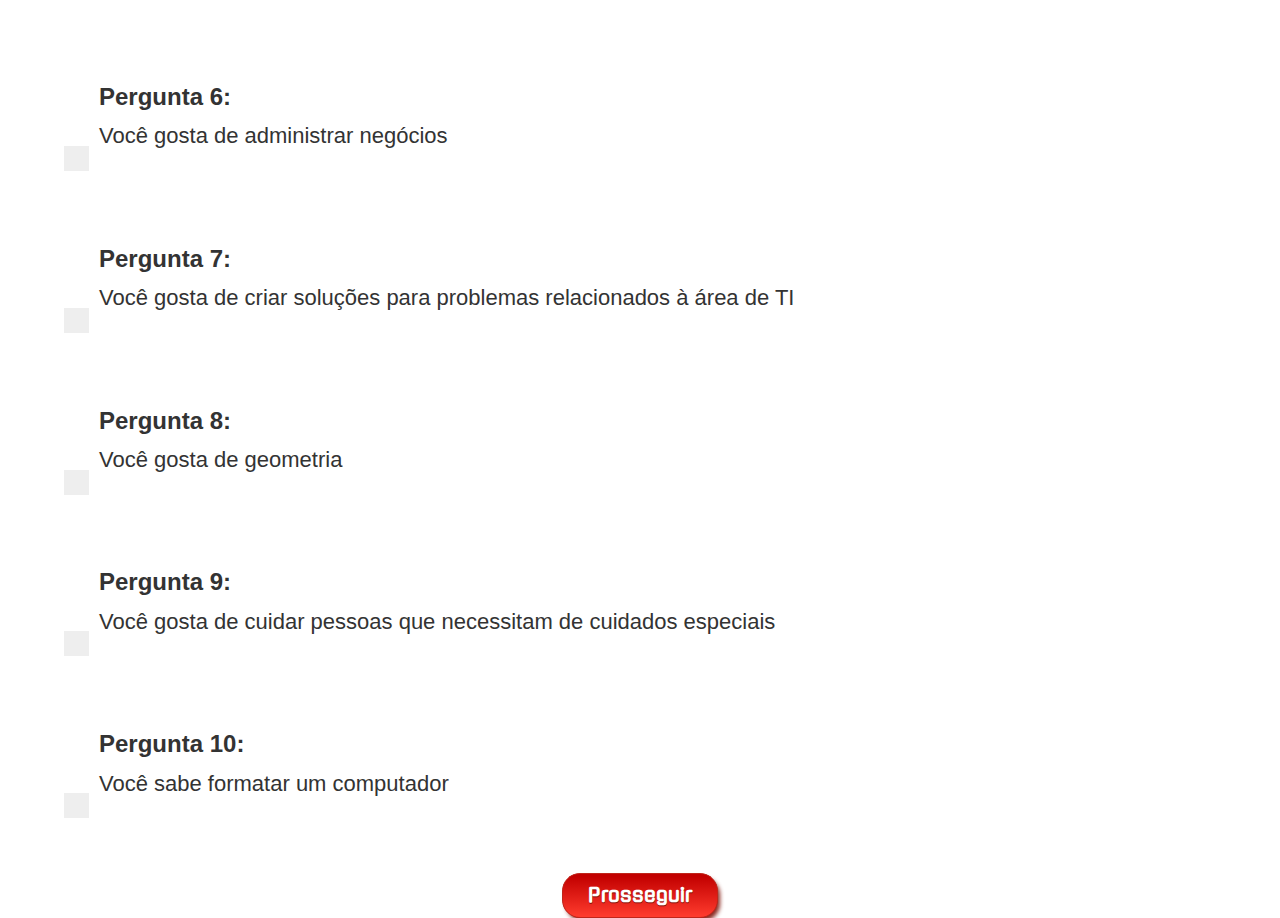
<file: www/index2.html>
<!DOCTYPE HTML>
<html>
<head>
  <meta charset="utf-8">
  <meta name="viewport" content="width=device-width, initial-scale=1, maximum-scale=1, user-scalable=no">
  <meta http-equiv="Content-Security-Policy" content="default-src * data: gap: https://ssl.gstatic.com; style-src * 'unsafe-inline'; script-src * 'unsafe-inline' 'unsafe-eval'">
  <script src="components/loader.js"></script>
  <script src="lib/onsenui/js/onsenui.min.js"></script>
  <script src="components/jquery-3.4.0.min.js"></script>
  <script src="components/formControl.js"></script>

  <link rel="stylesheet" href="components/loader.css">
  <link rel="stylesheet" href="lib/onsenui/css/onsenui.css">
  <link rel="stylesheet" href="css/style.css">
  <link rel="stylesheet" href="css/bootstrap.min.css">
  <link rel="stylesheet" href="css/estiloPerguntas.css">
  <link href="https://fonts.googleapis.com/css?family=Gugi" rel="stylesheet">

</head>
<body>
  <!-- <div class="formControl">
    <div class="container">
  <form>
    <input id="checkbox1" type="checkbox"><label for="checkbox1"><span></span>Pergunta 1:</label><br>
  </form>
  </div>
</div> -->

   <label class="container"> <h3>Pergunta 6:</h3>
    <p>Você gosta de administrar negócios </p>
  <input type="checkbox" id="askADM">
  <span class="checkmark"></span>
  </label>

  <label class="container"><h3>Pergunta 7:</h3>
    <p>Você gosta de criar soluções para problemas relacionados à área de TI </p>
  <input type="checkbox" id="askDS">
  <span class="checkmark"></span>
  </label>

  <label class="container"> <h3>Pergunta 8:</h3>
    <p>Você gosta de geometria </p>
  <input type="checkbox" id="askED">
  <span class="checkmark"></span>
  </label>

  <label class="container"> <h3> Pergunta 9: </h3>
    <p>Você gosta de cuidar pessoas que necessitam de cuidados especiais </p>
  <input type="checkbox" id="askENF">
  <span class="checkmark"></span>
  </label>

  <label class="container"> <h3> Pergunta 10: </h3>
    <p> Você sabe formatar um computador </p>
  <input type="checkbox" id="askMN">
  <span class="checkmark"></span>
  </label>

  <center>
  <button class="myButton" id="butao" onclick="location.href = 'index3.html';" value="submit">Prosseguir</button>
  </center>

</body>

</html>
</file>
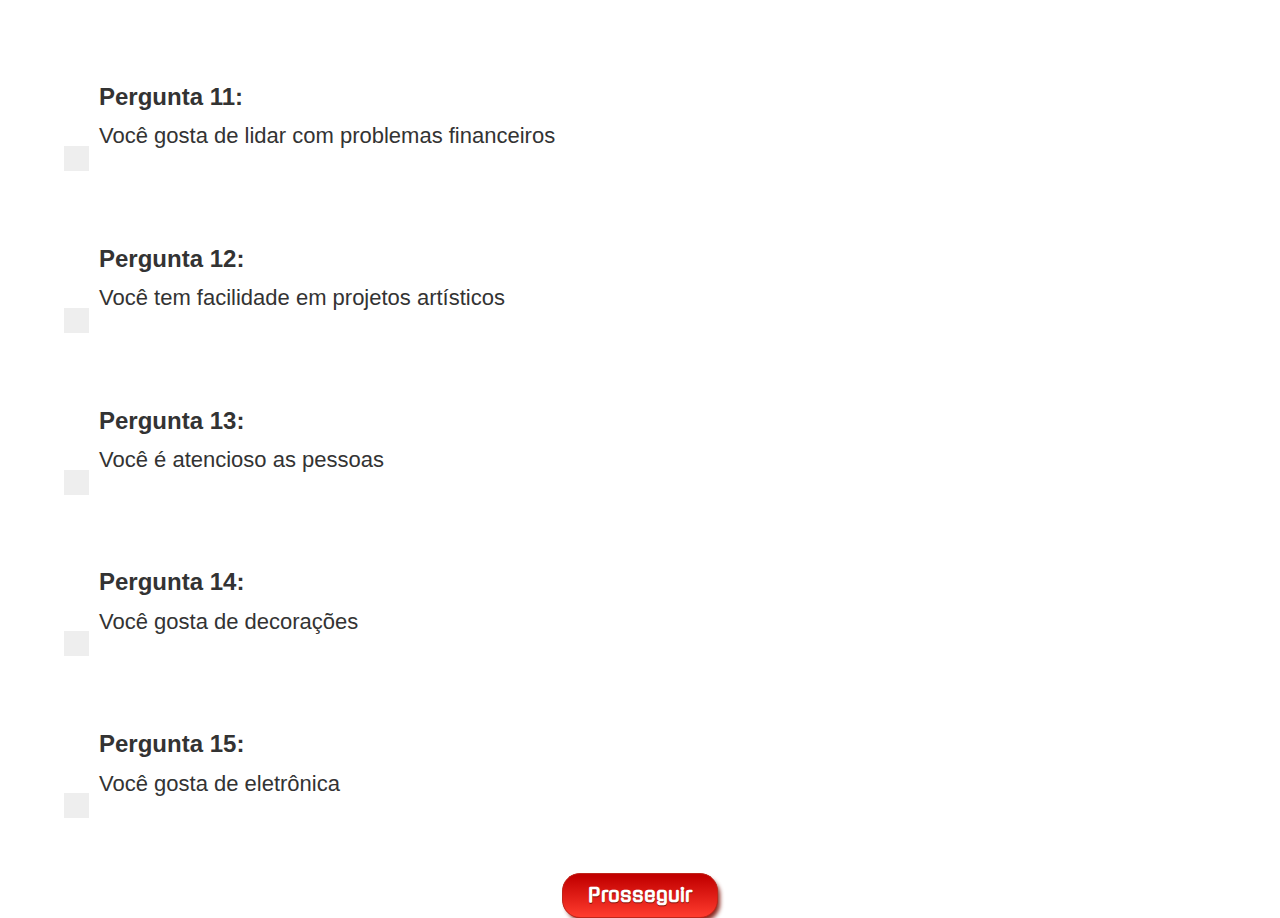
<file: www/index3.html>
<!DOCTYPE HTML>
<html>
<head>
  <meta charset="utf-8">
  <meta name="viewport" content="width=device-width, initial-scale=1, maximum-scale=1, user-scalable=no">
  <meta http-equiv="Content-Security-Policy" content="default-src * data: gap: https://ssl.gstatic.com; style-src * 'unsafe-inline'; script-src * 'unsafe-inline' 'unsafe-eval'">
  <script src="components/loader.js"></script>
  <script src="lib/onsenui/js/onsenui.min.js"></script>
  <script src="components/jquery-3.4.0.min.js"></script>
  <script src="components/formControl.js"></script>

  <link rel="stylesheet" href="components/loader.css">
  <link rel="stylesheet" href="lib/onsenui/css/onsenui.css">
  <link rel="stylesheet" href="css/style.css">
  <link rel="stylesheet" href="css/bootstrap.min.css">
  <link rel="stylesheet" href="css/estiloPerguntas.css">
  <link href="https://fonts.googleapis.com/css?family=Gugi" rel="stylesheet">

</head>
<body>
  <!-- <div class="formControl">
    <div class="container">
  <form>
    <input id="checkbox1" type="checkbox"><label for="checkbox1"><span></span>Pergunta 1:</label><br>
  </form>
  </div>
</div> -->
  <label class="container"> <h3>Pergunta 11: </h3>
   <p> Você gosta de lidar com problemas financeiros </p>
  <input type="checkbox" id="askADM">
  <span class="checkmark"></span>
  </label>

  <label class="container"> <h3> Pergunta 12: </h3>
   <p> Você tem facilidade em projetos artísticos  </p>
  <input type="checkbox" id="askTR">
  <span class="checkmark"></span>
  </label>

  <label class="container"> <h3> Pergunta 13: </h3>
   <p> Você é atencioso as pessoas </p>
  <input type="checkbox" id="askENF">
  <span class="checkmark"></span>
  </label>

  <label class="container"> <h3> Pergunta 14: </h3>
    <p>Você gosta de decorações  </p>
  <input type="checkbox" id="askTR">
  <span class="checkmark"></span>
  </label>

  <label class="container"> <h3> Pergunta 15: </h3>
    <p> Você gosta de eletrônica </p>
  <input type="checkbox" id="askMN">
  <span class="checkmark"></span>
  </label>

  <center>
  <button class="myButton" id="butao" onclick="location.href = 'index4.html';" value="submit">Prosseguir</button>
  </center>

</body>


</html>
</file>
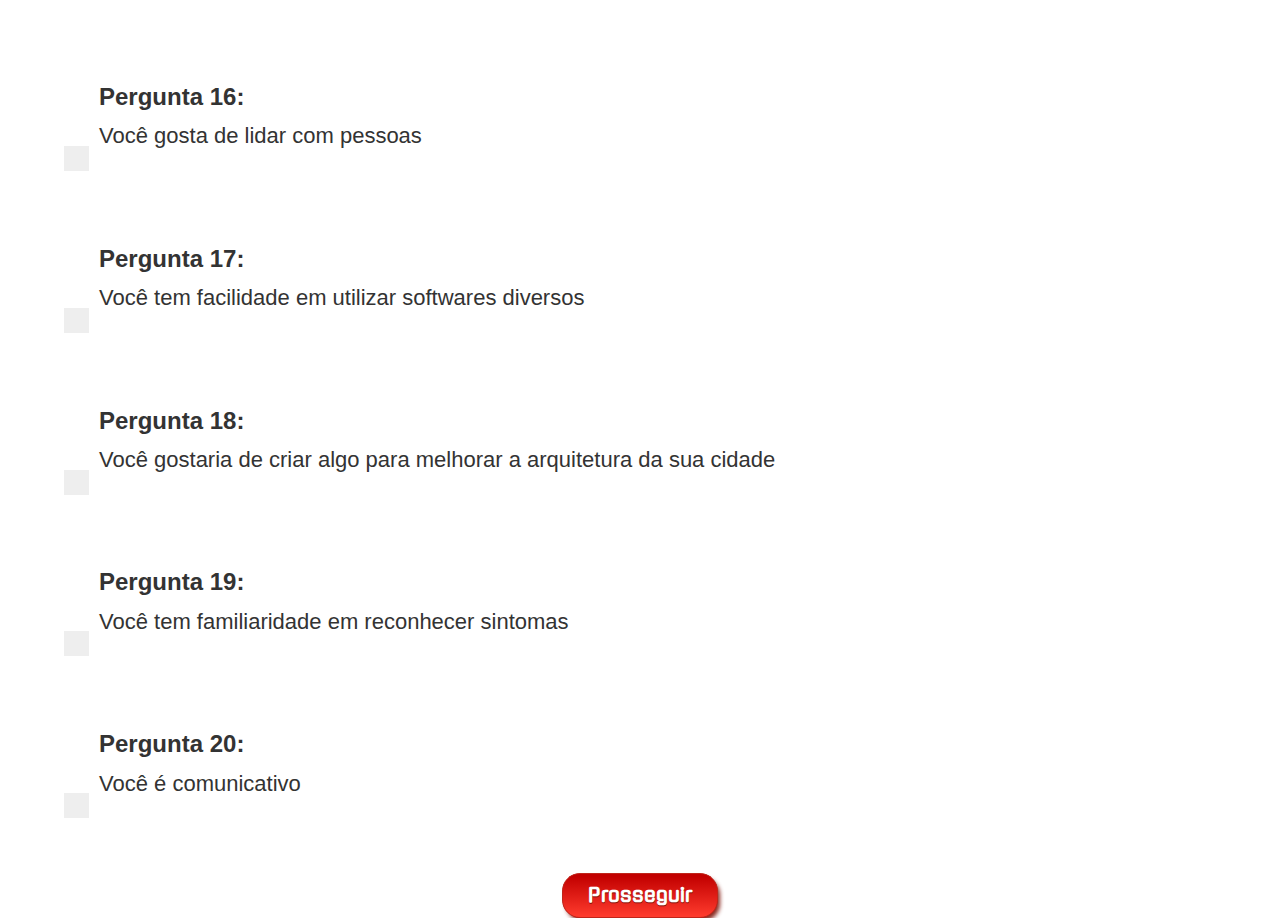
<file: www/index4.html>
<!DOCTYPE HTML>
<html>
<head>
  <meta charset="utf-8">
  <meta name="viewport" content="width=device-width, initial-scale=1, maximum-scale=1, user-scalable=no">
  <meta http-equiv="Content-Security-Policy" content="default-src * data: gap: https://ssl.gstatic.com; style-src * 'unsafe-inline'; script-src * 'unsafe-inline' 'unsafe-eval'">
  <script src="components/loader.js"></script>
  <script src="lib/onsenui/js/onsenui.min.js"></script>
  <script src="components/jquery-3.4.0.min.js"></script>
  <script src="components/formControl.js"></script>

  <link rel="stylesheet" href="components/loader.css">
  <link rel="stylesheet" href="lib/onsenui/css/onsenui.css">
  <link rel="stylesheet" href="css/style.css">
  <link rel="stylesheet" href="css/bootstrap.min.css">
  <link rel="stylesheet" href="css/estiloPerguntas.css">
  <link href="https://fonts.googleapis.com/css?family=Gugi" rel="stylesheet">

</head>
<body>
  <!-- <div class="formControl">
    <div class="container">
  <form>
    <input id="checkbox1" type="checkbox"><label for="checkbox1"><span></span>Pergunta 1:</label><br>
  </form>
  </div>
</div> -->


  <label class="container"> <h3> Pergunta 16: </h3>
    <p> Você gosta de lidar com pessoas </p>
  <input type="checkbox" id="askADM">
  <span class="checkmark"></span>
  </label>

  <label class="container"> <h3>Pergunta 17: </h3>
    <p>Você tem facilidade em utilizar softwares diversos  </p>
  <input type="checkbox" id="askDS">
  <span class="checkmark"></span>
  </label>

  <label class="container"> <h3>Pergunta 18: </h3>
    <p>Você gostaria de criar algo para melhorar a arquitetura da sua cidade </p>
  <input type="checkbox" id="askED">
  <span class="checkmark"></span>
  </label>

  <label class="container"> <h3>Pergunta 19: </h3>
   <p> Você tem familiaridade em reconhecer sintomas </p>
  <input type="checkbox" id="askENF">
  <span class="checkmark"></span>
  </label>

  <label class="container"> <h3> Pergunta 20: </h3>
    <p>Você é comunicativo  </p>
  <input type="checkbox" id="askTR">
  <span class="checkmark"></span>
  </label>

  <center>
  <button class="myButton" id="butao" onclick="location.href = 'index5.html';" value="submit">Prosseguir</button>
  </center>

</body>

</html>
</file>
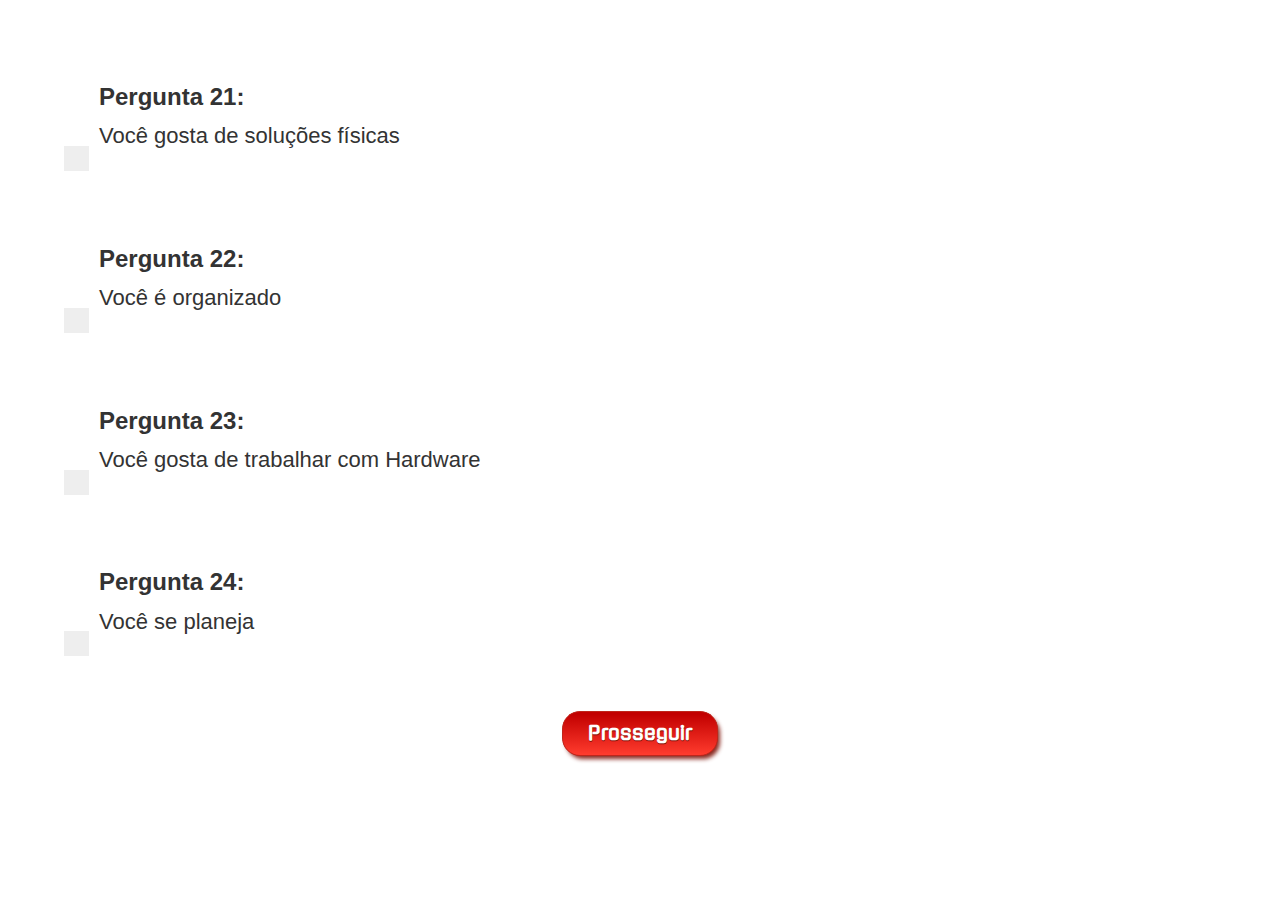
<file: www/index5.html>
<!DOCTYPE HTML>
<html>
<head>
  <meta charset="utf-8">
  <meta name="viewport" content="width=device-width, initial-scale=1, maximum-scale=1, user-scalable=no">
  <meta http-equiv="Content-Security-Policy" content="default-src * data: gap: https://ssl.gstatic.com; style-src * 'unsafe-inline'; script-src * 'unsafe-inline' 'unsafe-eval'">
  <script src="components/loader.js"></script>
  <script src="lib/onsenui/js/onsenui.min.js"></script>
  <script src="components/jquery-3.4.0.min.js"></script>
  <script src="components/formControl.js"></script>

  <link rel="stylesheet" href="components/loader.css">
  <link rel="stylesheet" href="lib/onsenui/css/onsenui.css">
  <link rel="stylesheet" href="css/style.css">
  <link rel="stylesheet" href="css/bootstrap.min.css">
  <link rel="stylesheet" href="css/estiloPerguntas.css">
  <link href="https://fonts.googleapis.com/css?family=Gugi" rel="stylesheet">

</head>
<body>
  <!-- <div class="formControl">
    <div class="container">
  <form>
    <input id="checkbox1" type="checkbox"><label for="checkbox1"><span></span>Pergunta 1:</label><br>
  </form>
  </div>
</div> -->


  <label class="container"> <h3> Pergunta 21: </h3>
    <p> Você gosta de soluções físicas </p>
  <input type="checkbox" id="askMN">
  <span class="checkmark"></span>
  </label>

  <label class="container"> <h3> Pergunta 22: </h3>
    <p> Você é organizado   </p>
  <input type="checkbox" id="askADM">
  <span class="checkmark"></span>
  </label>

  <label class="container"> <h3> Pergunta 23: </h3>
    <p> Você gosta de trabalhar com Hardware </p>
  <input type="checkbox" id="askMN">
  <span class="checkmark"></span>
  </label>

  <label class="container"> <h3> Pergunta 24: </h3>
    <p> Você se planeja </p>
  <input type="checkbox" id="askADM">
  <span class="checkmark"></span>
  </label>

  <center>
  <button class="myButton" id="butao" onclick="location.href = 'index6.html';" value="submit">Prosseguir</button>
  </center>

</body>
</html>
</file>
<file: www/components/loader.css>
/**
 * This is an auto-generated code by Monaca JS/CSS Components.
 * Please do not edit by hand.
 */

/*** <GENERATED> ***/
</file>
<file: www/css/style.css>
/**/
body{
  background-color: white;
}

a{
  padding: 10px 10px 10px 50px;
  text-decoration: none;
  color: white;
}

#menu{
  z-index: 10;
  position: fixed;
  height: 60px;
  width: 100%;
  bottom: -3%;
}

#menu{
  text-align: center;
  background: #a90017;
  padding-top: 20px;
  border-radius: 25px 25px 0px 0px;
}

li{
  display: inline;
  text-align: left;
}

li a:link{
  padding: 10px 50px 10px 50px;
  text-decoration: none;
  font-family: arial;
  font-size: 15px;
  color: white;
}

li a2:link{
  text-decoration: none;
  font-family: arial;
  font-size: 15px;
  color: white;
}

a2{
  margin-left: -15%;
  text-decoration: none;
  color: white;
}

#home{
  display: block;
}

#cursos{
  display: none;
}

#cursos2{
  display: none;
}

#quiz{
  display: none;
}

#quiz2{
  display: none;
}

#quiz3{
  display: none;
}

#quiz4{
  display: none;
}

#quiz5{
  display: none;
}

#escola{
  display: none;
}

#cursoDS{
  display: block;
}

#cursoED{
  display: block;
}

#cursoEnfermagem{
  display: block;
}

#cursoManu{
  display: block;
}

#cursoTurismo{
  display: block;
}

#cursoAdm{
  display: block;
}

.botao{
  margin-left: -15%;
}

.imagem{
  margin-left: 15%;
  width: 70%;
  margin-top: 10px
  /*Essa é a definição pra um "banner" de celular, deixei assim só pra especificar */
}

.quadroCelular{
  width: 100%;
  /*Definição para um quadro de celular*/
}

#teste{
  margin-left: -10%;
}


.quadroTexto{
  text-align: center;
  margin-top: 10px;
  margin-left: 0%;
  width: 100%;
  height: 100%;
  /*Definição para um quadro de texto no celular*/
}

#txt{
  font-size: 21px;
  font-weight: bold;
  margin-left: 15%;
}

.quadroTexto2{
  text-align: left;
  margin-top: 10px;
  margin-left: 0%;
  width: 100%;
  height: 100%;
  /*Definição para um quadro de texto no celular*/
}

.quadroBotao{
  text-align: center
}

.quadroBotao a button:hover{
  background-color: #900017;
  color: #000;
}

.quadroBotao a button:active{
  background-color: #900017;
  color: #000;
}

h2{
  color: white;
  text-align: center;
  font-weight: bold;
  background-color: #a90017;
}

.quadroPergunta{
  font-weight: bold;
}

#insc{
  display: block;
}

#insc2{
  display: none;
}

#frame{
  display: none;
}

.myButton {
	-moz-box-shadow: 3px 4px 4px -1px #8a2a21;
	-webkit-box-shadow: 3px 4px 4px -1px #8a2a21;
	box-shadow: 3px 4px 4px -1px #8a2a21;
	background:-webkit-gradient(linear, left top, left bottom, color-stop(0.05, #c20000), color-stop(1, #ff3c2e));
	background:-moz-linear-gradient(top, #c20000 5%, #ff3c2e 100%);
	background:-webkit-linear-gradient(top, #c20000 5%, #ff3c2e 100%);
	background:-o-linear-gradient(top, #c20000 5%, #ff3c2e 100%);
	background:-ms-linear-gradient(top, #c20000 5%, #ff3c2e 100%);
	background:linear-gradient(to bottom, #c20000 5%, #ff3c2e 100%);
	filter:progid:DXImageTransform.Microsoft.gradient(startColorstr='#c20000', endColorstr='#ff3c2e',GradientType=0);
	background-color:#c20000;
	-moz-border-radius:18px;
	-webkit-border-radius:18px;
	border-radius:18px;
	border:1px solid #bf261b;
	display:inline-block;
	cursor:pointer;
	color:#ffffff;
	font-size:19px;
	padding:0px 25px;
	text-decoration:none;
	text-shadow:0px 1px 0px #810e05;
}
.myButton:hover {
	background:-webkit-gradient(linear, left top, left bottom, color-stop(0.05, #ff3c2e), color-stop(1, #c20000));
	background:-moz-linear-gradient(top, #ff3c2e 5%, #c20000 100%);
	background:-webkit-linear-gradient(top, #ff3c2e 5%, #c20000 100%);
	background:-o-linear-gradient(top, #ff3c2e 5%, #c20000 100%);
	background:-ms-linear-gradient(top, #ff3c2e 5%, #c20000 100%);
	background:linear-gradient(to bottom, #ff3c2e 5%, #c20000 100%);
	filter:progid:DXImageTransform.Microsoft.gradient(startColorstr='#ff3c2e', endColorstr='#c20000',GradientType=0);
	background-color:#ff3c2e;
}
.myButton:active {
	position:relative;
	top:1px;
}
</file>
<file: www/css/estiloPerguntas.css>
/* This is a CSS file */
/* This is a CSS file */

.container h3{
  font-weight: bold;
}

.container p{
 font-weight: lighter;
}

/* The container */
.container {
  display: block;
  position: relative;
  padding-left: 35px;
  margin: 5%;
  cursor: pointer;
  font-size: 22px;
  -webkit-user-select: none;
  -moz-user-select: none;
  -ms-user-select: none;
  user-select: none;
}

/* Hide the browser's default checkbox */
.container input {
  position: absolute;
  opacity: 0;
  cursor: pointer;
  height: 0;
  width: 0;
}

/* Create a custom checkbox */
.checkmark {
  position: absolute;
  top: 0;
  left: 0;
  height: 25px;
  width: 25px;
  background-color: #eee;
}

/* On mouse-over, add a grey background color */
.container:hover input ~ .checkmark {
  background-color: #ccc;
}

/* When the checkbox is checked, add a blue background */
.container input:checked ~ .checkmark {
  background-color: #2196F3;
}

/* Create the checkmark/indicator (hidden when not checked) */
.checkmark:after {
  content: "";
  position: absolute;
  display: none;
}

/* Show the checkmark when checked */
.container input:checked ~ .checkmark:after {
  display: block;
}

/* Style the checkmark/indicator */
.container .checkmark:after {
  left: 9px;
  top: 5px;
  width: 5px;
  height: 10px;
  border: solid white;
  border-width: 0 3px 3px 0;
  -webkit-transform: rotate(45deg);
  -ms-transform: rotate(45deg);
  transform: rotate(45deg);
}

.myButton {
	-moz-box-shadow: 3px 4px 4px -1px #8a2a21;
	-webkit-box-shadow: 3px 4px 4px -1px #8a2a21;
	box-shadow: 3px 4px 4px -1px #8a2a21;
	background:-webkit-gradient(linear, left top, left bottom, color-stop(0.05, #c20000), color-stop(1, #ff3c2e));
	background:-moz-linear-gradient(top, #c20000 5%, #ff3c2e 100%);
	background:-webkit-linear-gradient(top, #c20000 5%, #ff3c2e 100%);
	background:-o-linear-gradient(top, #c20000 5%, #ff3c2e 100%);
	background:-ms-linear-gradient(top, #c20000 5%, #ff3c2e 100%);
	background:linear-gradient(to bottom, #c20000 5%, #ff3c2e 100%);
	filter:progid:DXImageTransform.Microsoft.gradient(startColorstr='#c20000', endColorstr='#ff3c2e',GradientType=0);
	background-color:#c20000;
	-moz-border-radius:18px;
	-webkit-border-radius:18px;
	border-radius:18px;
	border:1px solid #bf261b;
	cursor:pointer;
	color:#ffffff;
	font-family: 'Gugi', cursive;
	font-size:19px;
	font-weight:bold;
	padding:8px 25px;
	text-decoration:none;
	text-shadow:0px 1px 0px #810e05;
}
.myButton:hover {
	background:-webkit-gradient(linear, left top, left bottom, color-stop(0.05, #ff3c2e), color-stop(1, #c20000));
	background:-moz-linear-gradient(top, #ff3c2e 5%, #c20000 100%);
	background:-webkit-linear-gradient(top, #ff3c2e 5%, #c20000 100%);
	background:-o-linear-gradient(top, #ff3c2e 5%, #c20000 100%);
	background:-ms-linear-gradient(top, #ff3c2e 5%, #c20000 100%);
	background:linear-gradient(to bottom, #ff3c2e 5%, #c20000 100%);
	filter:progid:DXImageTransform.Microsoft.gradient(startColorstr='#ff3c2e', endColorstr='#c20000',GradientType=0);
	background-color:#ff3c2e;
}
.myButton:active {
	position:relative;
	top:1px;
}

.checkmark{
  margin-top: 7%;
}
</file>
<file: www/lib/onsenui/css/onsenui.css>
/*! onsenui - v2.10.1 - 2018-06-08 */
@import url("ionicons/css/ionicons.min.css");
@import url("material-design-iconic-font/css/material-design-iconic-font.min.css");
@import url("font_awesome/css/font-awesome.min.css");


ons-page, ons-navigator,
ons-tabbar,
ons-gesture-detector {
  display: block;
  touch-action: manipulation; /* Remove click delay */
}

ons-navigator,
ons-tabbar,
ons-splitter,
ons-action-sheet,
ons-dialog,
ons-toast,
ons-alert-dialog {
  position: absolute;
  top: 0;
  left: 0;
  bottom: 0;
  right: 0;
  overflow: hidden;
  touch-action: manipulation; /* Remove click delay */
}

ons-toast {
  pointer-events: none;
}

ons-toast .toast {
  pointer-events: auto;
}

ons-tab {
  -webkit-transform: translate3d(0, 0, 0);
          transform: translate3d(0, 0, 0);
}

ons-page, ons-navigator, ons-tabbar, ons-dialog, ons-alert-dialog, ons-action-sheet, ons-toast {
  z-index: 2;
}

ons-fab, ons-speed-dial {
  z-index: 10001;
}

ons-toolbar:not([inline]), ons-bottom-toolbar {
  position: absolute;
  left: 0;
  right: 0;
  z-index: 10000;
}

ons-toolbar:not([inline]) {
  top: 0;
}

ons-bottom-toolbar {
  bottom: 0;
}

.page, .page__content,
.page--material, .page--material__content {
  background-color: transparent !important;
  background: transparent !important;
}

.page__content {
  overflow: auto;
  -webkit-overflow-scrolling: touch;
  z-index: 0;
  -ms-touch-action: pan-y;
}

.page.overflow-visible,
.page.overflow-visible .page,
.page.overflow-visible .page__content,
.page.overflow-visible ons-navigator,
.page.overflow-visible ons-splitter {
  overflow: visible;
}

.page.overflow-visible .page__content.content-swiping,
.page.overflow-visible .page__content.content-swiping .page,
.page.overflow-visible .page__content.content-swiping .page__content {
  overflow: auto;
}

.page[status-bar-fill] > .page__content {
  top: 20px;
}

.page[status-bar-fill] > .toolbar {
  padding-top: 20px;
  box-sizing: content-box;
}

.page[status-bar-fill] > .toolbar:not(.toolbar--transparent) + .page__background,
.page[status-bar-fill] > .toolbar:not(.toolbar--cover-content) + .page__background + .page__content {
  top: 64px;
}

.page[status-bar-fill] > .toolbar--material:not(.toolbar-transparent) + .page__background,
.page[status-bar-fill] > .toolbar--material:not(.toolbar--cover-content) + .page__background + .page__content {
  top: 76px;
}

.page[status-bar-fill] > .toolbar.toolbar--transparent + .page__background {
  top: 0;
}

ons-tabbar[status-bar-fill] > .tabbar--top__content {
  top: 71px;
}

ons-tabbar[status-bar-fill] > .tabbar--top {
  padding-top: 22px;
}

ons-tabbar[position="top"] .page[status-bar-fill] > .page__content {
  top: 0px;
}

.toolbar + .page__background + .page__content ons-tabbar[status-bar-fill] > .tabbar--top {
  top: 0px;
}

.toolbar + .page__background + .page__content ons-tabbar[status-bar-fill] > .tabbar--top__content {
  top: 49px;
}

.page__content > .list:not(.list--material):first-child {
  margin-top: -1px; /* Avoid double border with toolbar */
}

.page--wrapper > .page__background {
  display: none;
}

ons-action-sheet[disabled],
ons-dialog[disabled],
ons-alert-dialog[disabled],
ons-popover[disabled] {
  pointer-events: none;
  opacity: 0.75;
}

ons-list-item[disabled] {
   pointer-events: none;
}

ons-range[disabled] {
  opacity: 0.3;
  pointer-events: none;
}

ons-pull-hook {
  position: relative;
  display: block;
  margin: auto;
  text-align: center;
  z-index: 20002;
}

ons-splitter, ons-splitter-mask, ons-splitter-content, ons-splitter-side {
  display: block;
  position: absolute;
  left: 0;
  right: 0;
  top: 0;
  bottom: 0;
  box-sizing: border-box;
  z-index: 0;
}

ons-splitter-mask {
  z-index: 4;
  background-color: rgba(0, 0, 0, 0.1);
  display: none;
  opacity: 0;
}

ons-splitter-content {
  z-index: 2;
}

ons-splitter-side {
  right: auto;
  z-index: 2;
}

ons-splitter-side[side="right"] {
  right: 0;
  left: auto;
}

ons-splitter-side[mode="collapse"] {
  z-index: 5;
  left: auto;
  right: 100%;
}

ons-splitter-side[side="right"][mode="collapse"] {
  right: auto;
  left: 100%;
}

ons-splitter-side[mode="split"] {
  z-index: 3;
}

ons-toolbar-button > ons-icon[icon*="ion-"] {
  font-size: 26px;
}

ons-range, ons-select {
  display: inline-block;
}

ons-range > input {
  min-width: 50px;
  width: 100%;
}

ons-select > select {
  width: 100%;
}

ons-carousel[disabled] {
  pointer-events: none;
  opacity: 0.75;
}

ons-carousel[fullscreen] {
  height: 100%;
}

.ons-status-bar-mock {
  position: absolute;
  width: 100%;
  height: 20px;
  padding: 0 16px 0 6px;
  box-sizing: border-box;
  z-index: 30000;
  display: -webkit-flex;
  display: flex;
  -webkit-justify-content: space-between;
          justify-content: space-between;
  font-size: 12px;
  line-height: 20px;
  font-family: Arial, Helvetica;
}

.ons-status-bar-mock i {
  padding: 0 2px;
}

.ons-status-bar-mock.android {
  color: white;
  background-color: #222;
  font-family: Roboto, Arial, Helvetica;
}

.ons-status-bar-mock.android ~ * {
  top: 20px;
  bottom: 0;
  position: inherit;
  width: 100%;
}

.ons-ios-scroll-fix .page:not(.page--wrapper)[shown] > .page__content {
  overflow-y: hidden;
}
.ons-ios-scroll-fix ons-splitter-side > .page:not(.page--wrapper)[shown] > .page__content {
  overflow-y: auto;
}

ons-row {
  display: -webkit-box;
  display: -webkit-flex;
  display: -moz-box;
  display: -moz-flex;
  display: -ms-flexbox;
  display: flex;
  -webkit-flex-wrap: wrap;
          flex-wrap: wrap;
  width: 100%;
  box-sizing: border-box;
}

ons-row[vertical-align="top"], ons-row[align="top"] {
  -webkit-box-align: start;
  box-align: start;
  -ms-flex-align: start;
  -webkit-align-items: flex-start;
  -moz-align-items: flex-start;
  align-items: flex-start;
}

ons-row[vertical-align="bottom"], ons-row[align="bottom"] {
  -webkit-box-align: end;
  box-align: end;
  -ms-flex-align: end;
  -webkit-align-items: flex-end;
  -moz-align-items: flex-end;
  align-items: flex-end;
}

ons-row[vertical-align="center"], ons-row[align="center"] {
  -webkit-box-align: center;
  box-align: center;
  -ms-flex-align: center;
  -webkit-align-items: center;
  -moz-align-items: center;
  align-items: center;
  text-align: inherit;
}

ons-row + ons-row {
  padding-top: 0;
}

ons-col {
  -webkit-box-flex: 1;
  -webkit-flex: 1;
  -moz-box-flex: 1;
  -moz-flex: 1;
  -ms-flex: 1;
  flex: 1;
  display: block;
  width: 100%;
  box-sizing: border-box;
}

ons-col[vertical-align="top"], ons-col[align="top"] {
  -webkit-align-self: flex-start;
  -moz-align-self: flex-start;
  -ms-flex-item-align: start;
  align-self: flex-start;
}

ons-col[vertical-align="bottom"], ons-col[align="bottom"] {
  -webkit-align-self: flex-end;
  -moz-align-self: flex-end;
  -ms-flex-item-align: end;
  align-self: flex-end; }

ons-col[vertical-align="center"], ons-col[align="center"] {
  -webkit-align-self: center;
  -moz-align-self: center;
  -ms-flex-item-align: center;
  text-align: inherit;
}


/*
Copyright 2013-2015 ASIAL CORPORATION

Licensed under the Apache License, Version 2.0 (the "License");
you may not use this file except in compliance with the License.
You may obtain a copy of the License at

   http://www.apache.org/licenses/LICENSE-2.0

Unless required by applicable law or agreed to in writing, software
distributed under the License is distributed on an "AS IS" BASIS,
WITHOUT WARRANTIES OR CONDITIONS OF ANY KIND, either express or implied.
See the License for the specific language governing permissions and
limitations under the License.

 */

.ons-icon {
  display: inline-block;
  line-height: inherit;
  font-style: normal;
  font-weight: normal;
  font-size: inherit;
  text-rendering: auto;
  -webkit-font-smoothing: antialiased;
  -moz-osx-font-smoothing: grayscale;
}

.segment__button .ons-icon {
  line-height: initial;
}

:not(ons-toolbar-button):not(ons-action-sheet-button):not(.segment__button) > .ons-icon--ion {
  line-height: 0.75em;
  vertical-align: -25%;
}

.ons-icon[spin] {
  -webkit-animation: ons-icon-spin 2s infinite linear;
  -moz-animation: ons-icon-spin 2s infinite linear;
  animation: ons-icon-spin 2s infinite linear;
}

@-moz-keyframes ons-icon-spin {
  0% {
    -moz-transform: rotate(0deg);
  }
  100% {
    -moz-transform: rotate(359deg);
  }
}

@-webkit-keyframes ons-icon-spin {
  0% {
    -webkit-transform: rotate(0deg);
  }
  100% {
    -webkit-transform: rotate(359deg);
  }
}

@keyframes ons-icon-spin {
  0% {
    -webkit-transform: rotate(0deg);
    transform: rotate(0deg);
  }
  100% {
    -webkit-transform: rotate(359deg);
    transform: rotate(359deg);
  }
}

.ons-icon[rotate="90"] {
  -webkit-transform: rotate(90deg);
  -moz-transform: rotate(90deg);
  transform: rotate(90deg);
}

.ons-icon[rotate="180"] {
  -webkit-transform: rotate(180deg);
  -moz-transform: rotate(180deg);
  transform: rotate(180deg);
}

.ons-icon[rotate="270"] {
  -webkit-transform: rotate(270deg);
  -moz-transform: rotate(270deg);
  transform: rotate(270deg);
}

.ons-icon[fixed-width] {
  width: 1.28571429em;
  text-align: center;
}

.ons-icon--lg {
  font-size: 1.33333333em;
  line-height: 0.75em;
  vertical-align: -15%;
}

.ons-icon--2x {
  font-size: 2em;
}

.ons-icon--3x {
  font-size: 3em;
}

.ons-icon--4x {
  font-size: 4em;
}

.ons-icon--5x {
  font-size: 5em;
}

ons-input, ons-radio, ons-checkbox, ons-search-input {
  display: inline-block;
  position: relative;
}

ons-input .text-input,
ons-search-input .search-input {
  width: 100%;
  display: inline-block;
}

ons-input .text-input__label:not(.text-input--material__label) {
  display: none;
}

ons-input:not([float]) .text-input--material__label--active {
  display: none;
}

ons-input[disabled],
ons-radio[disabled],
ons-checkbox[disabled],
ons-segment[disabled],
ons-search-input[disabled] {
  opacity: 0.5;
  pointer-events: none;
}

ons-input input.text-input--material::-webkit-input-placeholder {
  color: transparent;
}

ons-input input.text-input--material::-moz-placeholder {
  color: transparent;
}

ons-input input.text-input--material:-ms-input-placeholder {
  color: transparent;
}

/* Suppress safe area support for pages in splitter sides */
@media (orientation: landscape) {
  html[onsflag-iphonex-landscape] ons-splitter-side[side="left"] .page__content {
    padding-right: 0;
  }
  html[onsflag-iphonex-landscape] ons-splitter-side[side="right"] .page__content {
    padding-left: 0;
  }
}
/* Support the situation that a progress bar is located just below a toolbar */
@media (orientation: landscape) {
  html[onsflag-iphonex-landscape] .page__content > ons-progress-bar > .progress-bar {
    margin-left: -44px;
    margin-right: -44px;
    width: calc(100% + 88px);
  }
}
/* Lists in .page__content in splitter-sides */
@media (orientation: landscape) {
  /* Suppress left safe area support for pages in right splitter sides */
  html[onsflag-iphonex-landscape] ons-splitter-side[side="right"] .page__content > .list:not(.list--inset) {
    margin-left: 0;
  }
  html[onsflag-iphonex-landscape] ons-splitter-side[side="right"] .page__content > .list:not(.list--inset) > .list-header {
    padding-left: 15px;
  }
  html[onsflag-iphonex-landscape] ons-splitter-side[side="right"] .page__content > .list:not(.list--inset) > .list-item {
    padding-left: 14px;
  }

  /* Suppress right safe area support for pages in left splitter sides */
  html[onsflag-iphonex-landscape] ons-splitter-side[side="left"] .page__content > .list:not(.list--inset) {
    margin-right: 0;
  }
  html[onsflag-iphonex-landscape] ons-splitter-side[side="left"] .page__content > .list:not(.list--inset) > .list-item--chevron:before {
    right: 16px;
  }
  html[onsflag-iphonex-landscape] ons-splitter-side[side="left"] .page__content > .list:not(.list--inset) > .list-item > .list-item__center:last-child {
    padding-right: 6px;
  }
  html[onsflag-iphonex-landscape] ons-splitter-side[side="left"] .page__content > .list:not(.list--inset) > .list-item > .list-item__right {
    padding-right: 12px;
  }
  html[onsflag-iphonex-landscape] ons-splitter-side[side="left"] .page__content > .list:not(.list--inset) > .list-item > .list-item--chevron__right {
    padding-right: 30px;
  }
}

/*
Copyright 2013-2015 ASIAL CORPORATION

Licensed under the Apache License, Version 2.0 (the "License");
you may not use this file except in compliance with the License.
You may obtain a copy of the License at

   http://www.apache.org/licenses/LICENSE-2.0

Unless required by applicable law or agreed to in writing, software
distributed under the License is distributed on an "AS IS" BASIS,
WITHOUT WARRANTIES OR CONDITIONS OF ANY KIND, either express or implied.
See the License for the specific language governing permissions and
limitations under the License.

 */

ons-progress-bar {
  display: block;
}

ons-progress-circular {
  display: inline-block;
  width: 32px;
  height: 32px;
}

ons-progress-circular > svg.progress-circular {
  width: 100%;
  height: 100%;
}

/*
Copyright 2013-2015 ASIAL CORPORATION

Licensed under the Apache License, Version 2.0 (the "License");
you may not use this file except in compliance with the License.
You may obtain a copy of the License at

   http://www.apache.org/licenses/LICENSE-2.0

Unless required by applicable law or agreed to in writing, software
distributed under the License is distributed on an "AS IS" BASIS,
WITHOUT WARRANTIES OR CONDITIONS OF ANY KIND, either express or implied.
See the License for the specific language governing permissions and
limitations under the License.

 */
.ripple {
  display: block;
  position: absolute;
  overflow: hidden;
  top: 0;
  left: 0;
  right: 0;
  bottom: 0;
  pointer-events: none;
}

.ripple__background {
  background: rgba(255, 255, 255, 0.2);
  position: absolute;
  top: 0;
  left: 0;
  right: 0;
  bottom: 0;
  opacity: 0;
  pointer-events: none;
}

.ripple__wave {
  background: rgba(255, 255, 255, 0.2);
  width: 0;
  height: 0;
  border-radius: 50%;
  position: absolute;
  top: 0;
  left: 0;
  z-index: 0;
  pointer-events: none;
}

/* FIXME */
ons-list-item .ripple__wave,
ons-list-item .ripple__background,
.button--material--flat .ripple__wave,
.button--material--flat .ripple__background {
  background: rgba(189, 189, 189, 0.3);
}

.ripple--light-gray__wave,
.ripple--light-gray__background {
  background: rgba(189, 189, 189, 0.3);
}


/*
Copyright 2013-2015 ASIAL CORPORATION

Licensed under the Apache License, Version 2.0 (the "License");
you may not use this file except in compliance with the License.
You may obtain a copy of the License at

   http://www.apache.org/licenses/LICENSE-2.0

Unless required by applicable law or agreed to in writing, software
distributed under the License is distributed on an "AS IS" BASIS,
WITHOUT WARRANTIES OR CONDITIONS OF ANY KIND, either express or implied.
See the License for the specific language governing permissions and
limitations under the License.

 */

.ons-swiper {
  overflow: hidden;
  display: block;
  box-sizing: border-box;
}

.ons-swiper-target {
  display: -webkit-flex;
  display: flex;
  height: 100%;
  z-index: 1;
  -webkit-flex-direction: row;
          flex-direction: row;
}

.ons-swiper-target--vertical {
  -webkit-flex-direction: column;
          flex-direction: column;
}

.ons-swiper-target > * {
  height: inherit;
  -webkit-flex-shrink: 0;
          flex-shrink: 0;
  box-sizing: border-box;
  width: 100%;
  position: relative !important;
}

.ons-swiper-target.active:not(.swiping) > .page:not([shown]) {
  visibility: hidden;
}

.ons-swiper-tabbar .tabbar--material__button:after {
  display: none;
}

.ons-swiper-blocker {
  display: block;
  position: absolute;
  top: 0;
  bottom: 0;
  left: 0;
  right: 0;
  pointer-events: none
}
</file>
